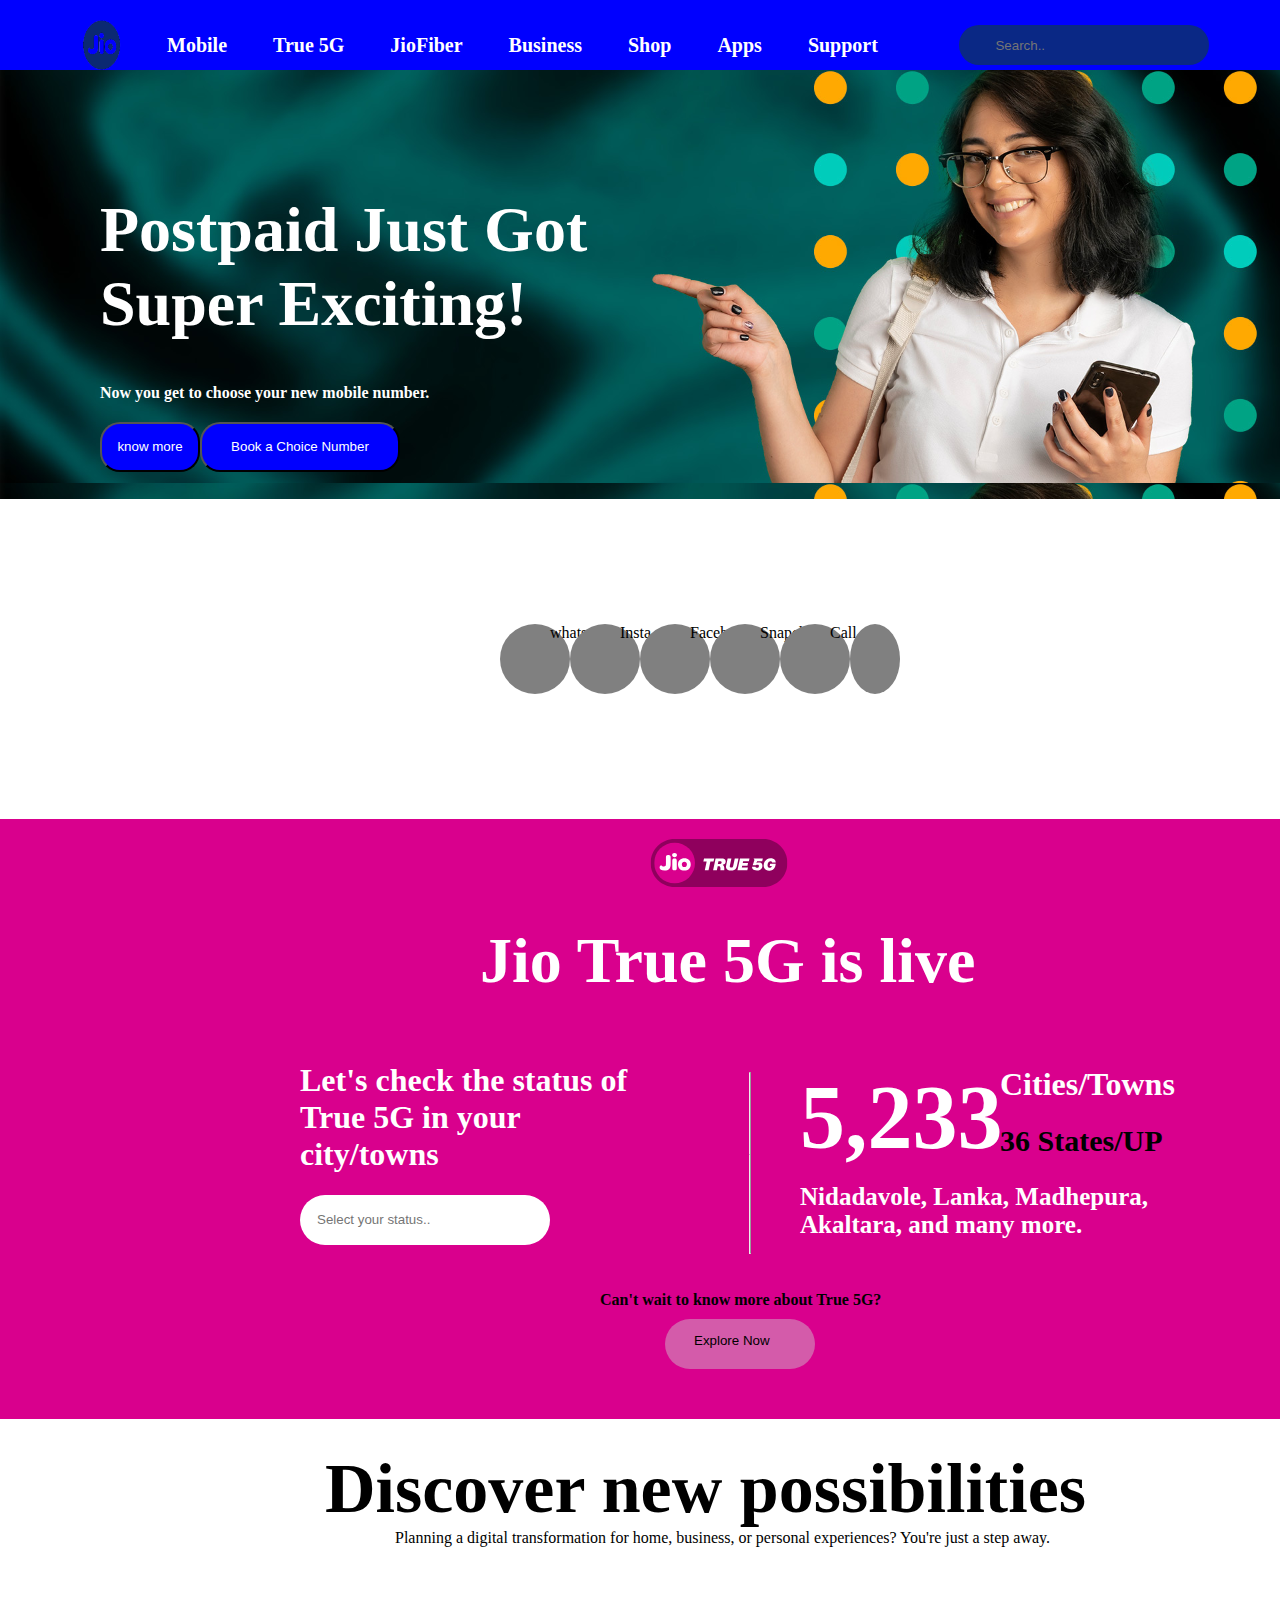
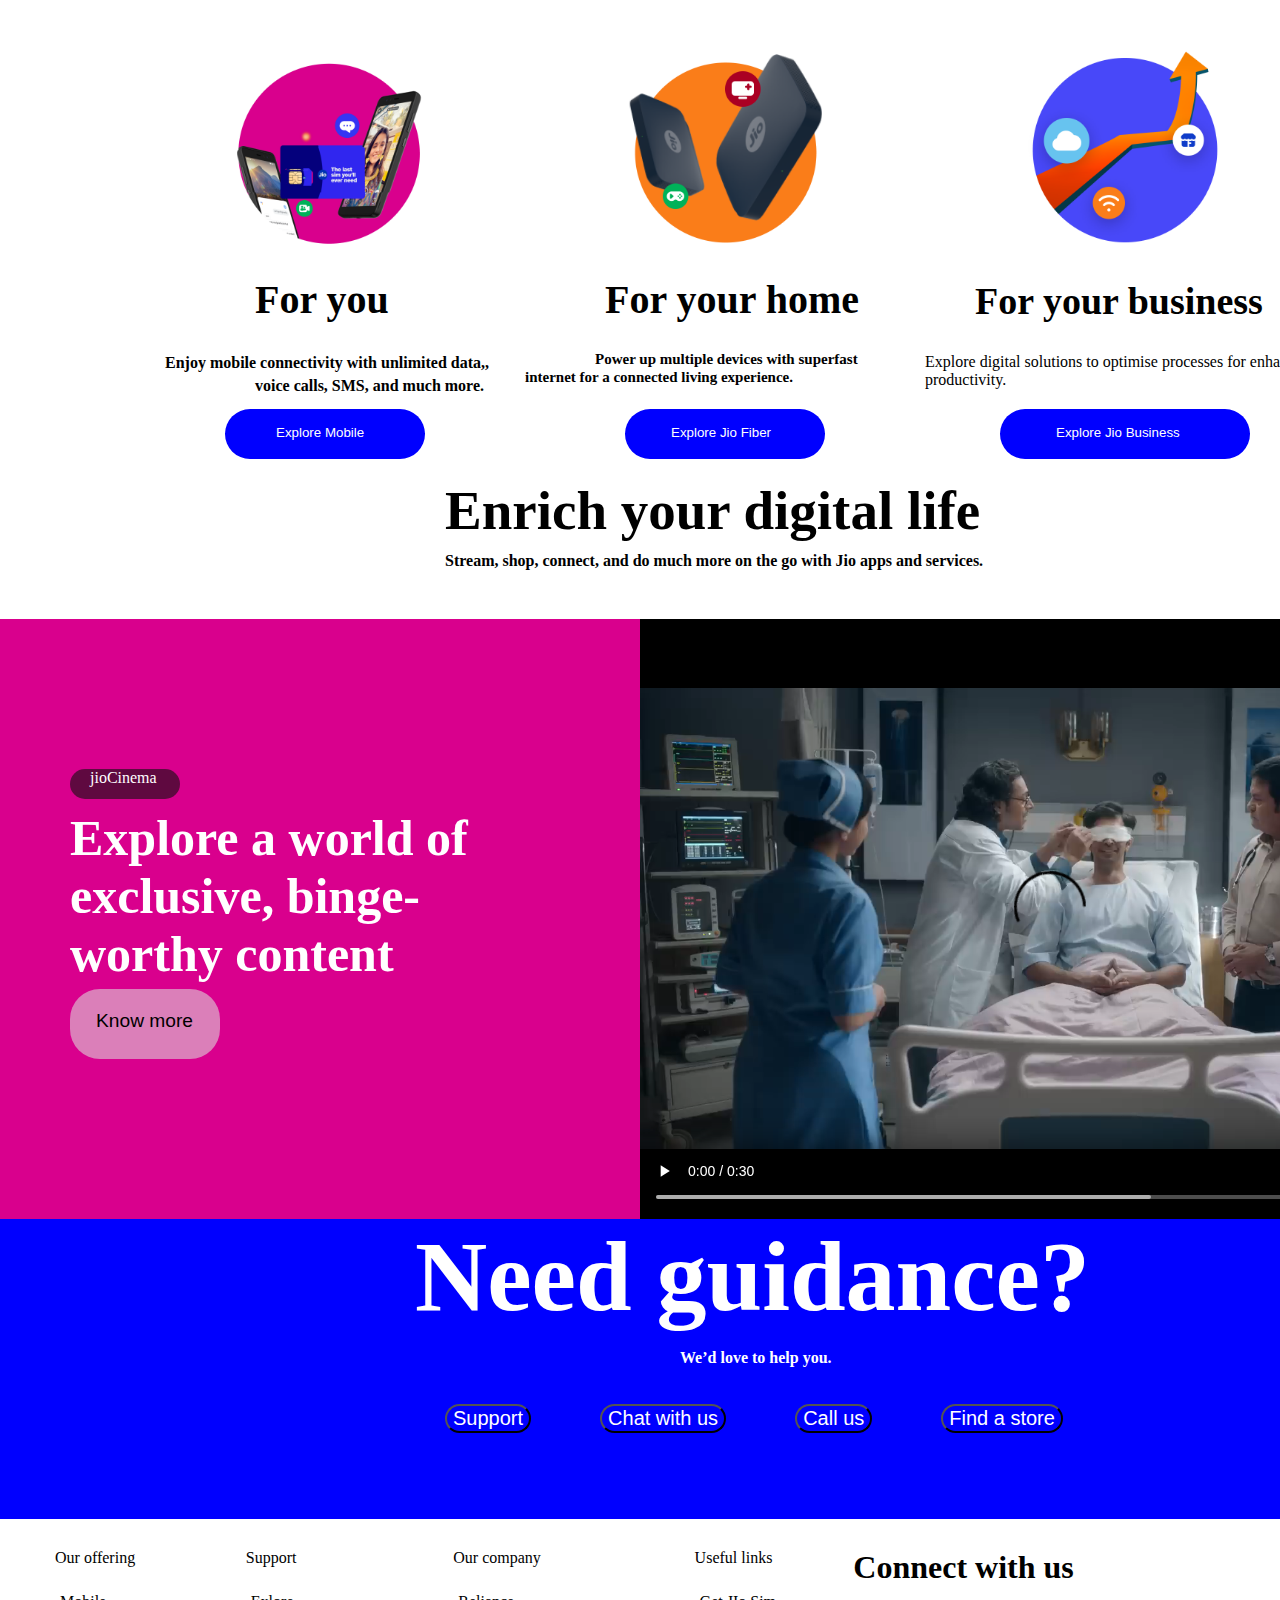
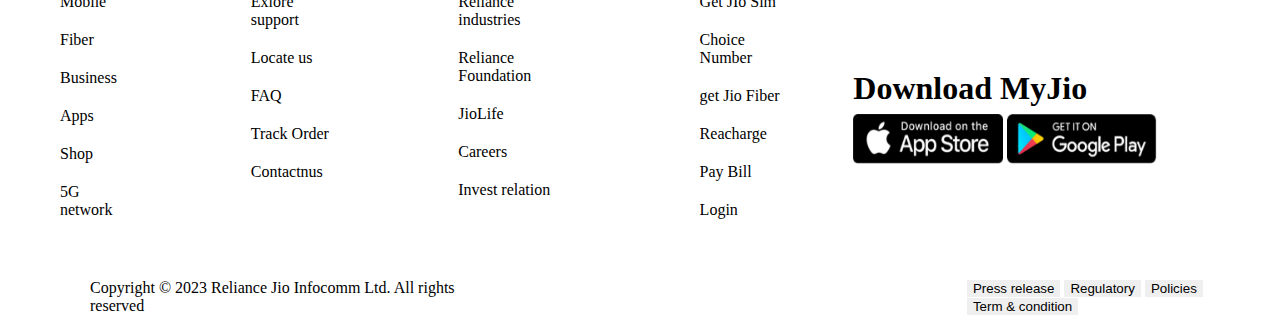
<file: index.html>
<!DOCTYPE html>
<html lang="en">

<head>
    <meta charset="UTF-8">
    <meta http-equiv="X-UA-Compatible" content="IE=edge">
    <meta name="viewport" content="width=device-width, initial-scale=1.0">
    <title>Document</title>
    <link rel="stylesheet" href="style.css">
    <link rel="stylesheet" href="https://cdnjs.cloudflare.com/ajax/libs/font-awesome/6.4.0/css/all.min.css"
        integrity="sha512-iecdLmaskl7CVkqkXNQ/ZH/XLlvWZOJyj7Yy7tcenmpD1ypASozpmT/E0iPtmFIB46ZmdtAc9eNBvH0H/ZpiBw=="
        crossorigin="anonymous" referrerpolicy="no-referrer" />
</head>

<body>
    <div id="log">
        <nav>
            <img src="/download__1_-removebg-preview.png" height="50px" width="60px" alt="">
            <li>Mobile</li>
            <li>True 5G</li>
            <li>JioFiber</li>
            <li>Business</li>
            <li>Shop</li>
            <li>Apps</li>
            <li>Support</li>


            <div class="search">
                <div> <i class="fa-solid fa-magnifying-glass"></i>
                    <input type="text" placeholder="Search.."></input>
                </div>
            </div>

        </nav>
    </div>
    <div id="home">

        <div class="tex">
            <h1>Postpaid Just Got<br> Super Exciting!</h1>
            <span>Now you get to choose your new mobile number.</span>
            <div id="row">
                <Button class="b1">know more</Button>
                <BUtton class="b2">Book a Choice Number</BUtton>
            </div>
        </div>

    </div>
    <div id="card">
        <div class="card_"><i class="fa-brands fa-whatsapp"></i>
            <span class="sp">whatsapp</span>
        </div>
        <div class="card_"><i class="fa-brands fa-instagram"></i>
            <span class="sp">Insta</span>
        </div>
        <div class="card_"><i class="fa-brands fa-facebook"></i>
            <span class="sp">Facebook</span>
        </div>
        <div class="card_"><i class="fa-brands fa-square-snapchat"></i>
            <span class="sp">Snapchat</span></i>
        </div>
        <div class="card_"><i class="fa-solid fa-phone"></i>
            <span class="sp">Call</span>
        </div>
        <div class="card_"><i class="fa-solid fa-messages"></i>
            <span class="sp"></span>
        </div>
    </div>
    <div id="pink">

        <div class="jio">
            <img src="/true5g-badge-pink.svg" alt="">
            <h1>Jio True 5G is live</h1>
        </div>
        <div class="row">
            <div class="ro">
                <div>
                    <h1>Let's check the status of<br>
                        True 5G in your<br>
                        city/towns</h1>
                </div>
                <div id="sea">
                    <div id="sea_">
                        <input type="text" placeholder="Select your status.."></input>
                    </div>
                </div>
            </div>
            <div class="ro1">
                <hr>
                <hr>
            </div>
            <div class="ro2">
                <div class="num1">
                    <div class="num">
                        <div class="num__">
                            <h1>5,233</h1>
                        </div>
                        <div class="num_1">
                            <div class="nu_">
                                <h1>Cities/Towns</h1>
                            </div>
                            <div class="nu"><span>36 States/UP</span></div>
                        </div>
                    </div>
                    <div class="num_">
                        <h1>Nidadavole, Lanka, Madhepura, Akaltara, and many more.
                        </h1>
                    </div>
                </div>
            </div>
        </div>
        <div class="cb">
            <span>Can't wait to know more about True 5G? </span>
            <div class="b"><button>Explore Now</button></div>
        </div>
    </div>
    <div id="npink">
        <div class="npink_">
            <div class="npink1">
                <h1>Discover new possibilities</h1>
                <span>
                    Planning a digital transformation for home, business, or personal experiences? You're just a step
                    away.
                </span>
            </div>
            <div class="npink2">
                <div class="pic1">
                    <div class="pi1"><img src="/img1.png" alt=""></div>
                    <div class="pi2">
                        <h1>For you</h1>
                        <span>Enjoy mobile connectivity with unlimited data,,<br>
                            voice calls, SMS, and much more.</span>
                    </div>
                    <div class="pi3">
                        <div class="pi3_">
                            <div><button>Explore Mobile</button></div>
                        </div>
                    </div>
                </div>
                <div class="pic2">
                    <div class="p1"><img src="/img2.png" alt=""></div>
                    <div class="p2">
                        <h1>For your home</h1>
                        <span>Power up multiple devices with superfast <br>
                            internet for a connected living experience.</span>
                    </div>
                    <div class="p3">
                        <div class="p3_">
                            <div><button>Explore Jio Fiber</button></div>
                        </div>
                    </div>
                </div>
                <div class="pic3">
                    <div class="c1"><img src="/img3.png" alt=""></div>
                    <div class="c2">
                        <h1>For your business</h1>
                        <span>
                            Explore digital solutions to optimise processes for enhanced productivity.
                        </span>
                    </div>
                    <div class="c3">
                        <div class="c3_"><button>Explore Jio Business</button></div>
                    </div>
                </div>
            </div>
            <div class="npink3">
                <h1>Enrich your digital life</h1>
                <span>Stream, shop, connect, and do much more on the go with Jio apps and services.</span>
            </div>
        </div>
    </div>
    <div id="video">
        <div class="video1">
            <div class="v1">
                <div class="v11"><span>jioCinema</span></div>
            </div>
            <div class="v2">Explore a world of exclusive, binge-worthy content</div>
            <div class="v3">
                <div class="v31">
                    <button>Know more</button>
                </div>
            </div>
        </div>
        <div class="video2">
            <video src="/video.mp4" height="600px" width="820px" autoplay controls></video>
        </div>
    </div>
    <div id="blue">
        <div class="bl"><span>Need guidance?</span></div>
        <div class="bll"><span>We’d love to help you.</span></div>
        <div id="bl">
            <button class="bl2">Support</button>
            <button class="bl2">Chat with us</button>
            <button class="bl2">Call us</button>
            <button class="bl2">Find a store</button>

        </div>
    </div>
    <div id="fot">
        <div class="fo">
            <div class="fot1">
                <div class="fot11">Our offering
                    <ul>
                        <li>Mobile</li>
                        <li>Fiber</li>
                        <li>Business</li>
                        <li>Apps</li>
                        <li>Shop</li>
                        <li>5G network</li>
                    </ul>
                </div>
                <div class="fot11">Support
                    <ul>
                        <li>Exlore support</li>
                        <li>Locate us</li>
                        <li>FAQ</li>
                        <li>Track Order</li>
                        <li>Contactnus</li>
                    </ul>
                </div>
                <div class="fot11">Our company
                    <ul>
                        <li>Reliance industries</li>
                        <li>Reliance Foundation</li>
                        <li>JioLife</li>
                        <li>Careers</li>
                        <li>Invest relation</li>
                    </ul>
                </div>
                <div class="fot11">Useful links
                    <ul>
                        <Li>Get JIo Sim</Li>
                        <Li>Choice Number</Li>
                        <Li>get Jio Fiber</Li>
                        <Li>Reacharge</Li>
                        <Li>Pay Bill</Li>
                        <Li>Login</Li>

                    </ul>
                </div>
            </div>
            <div class="fot2">
                <div class="fot22">
                    <h1>Connect with us</h1>   
                </div>
                <div class="fot23">
                    <h1>Download MyJio</h1>
                    <div class="f23">
                        <img src="/apple button.webp" height="50px" width="150px">
                        <img src="/google buttom.webp" height="50px" width="150px">

                    </div>
                </div>
            </div>
        </div>
        <div class="foo">
            <span>Copyright © 2023 Reliance Jio Infocomm Ltd. All rights reserved</span>
            <div class="fooo">
            <button>Press release</button>
            <button>Regulatory</button>
            <button>Policies</button>
            <button>Term & condition</button>
            
        </div>
    </div>
</body>


</html>
</file>
<file: style.css>
body {
    margin: 0;
    padding: 0;

}

#log {

    background-color: blue;
    height: 70px;
}

nav {
    display: flex;
    flex-direction: row;
    align-items: center;
    justify-content: space-evenly;
    height: 10vh;


}

 nav li {
    list-style: none;
    color: white;
    font-weight: bolder;
    font-size: 20px;
}
 nav li:hover{
    color: black;
    /* font-size: xx-large; */
}

.search {
    width: 250px;
    justify-content: space-evenly;
    align-items: center;
    height: 40px;

    display: flex;
    background-color: rgb(10, 40, 133);
    border-radius: 20px;

}

input {
    background-color: inherit;
    border: none;
}

#home {
    background-image: url("/girl\ img.png");
    height: 429px;
    background-size: contain;

}

.tex {
    padding: 80px 100px;
    font-weight: bolder;
    font-size: xx-large;
    color: white;
    display: flex;
    flex-direction: column;
}

span {
    font-size: medium;
}

#row {
    margin-top: 20px;
    display: flex;
    flex-direction: row;
    align-content: space-between;


}

.b1 {
    background-color: blue;
    width: 100px;
    height: 50px;
    border-radius: 20px;
    color: white;

}

.b2 {
    width: 200px;
    height: 50px;
    border-radius: 20px;
    color: white;
    background-color: blue;

}

#card {
    align-items: center;
    margin: 10px 500px;
    justify-content: space-around;
    height: 300px;
    display: flex;
    flex-direction: row;
}
.card_:hover{
    color: aqua;
}

.card_ {
    background-color: gray;
    border-radius: 600%;
    height: 70px;
    width: 70px;
}

.card_ i {
    margin: 21px 25px;
}

#pink {
    background-color: #d9008d;
    height: 600px;
    display: flex;
    flex-direction: column;
}
.jio img {
    margin: 20px 650px -10px;
}
.jio h1{
    padding-left: 480px;
    color: white;
    font-size: 4rem;
    font-weight: bold;
}
.row{
    display: flex;
    flex-direction: row;
    margin-left: 300px;
}
.ro{display: flex;
    flex-direction: column;
    background-color: #d9008d;
    height: 250px;
    width: 400px;
}
.ro h1{
    color: white;
    font-weight:bolder;
    font-size:xx-large;
}
#sea{
    background-color: white;
    border-radius: 30px;
    height: 50px;
    width: 250px;
}
#sea_{
    border-color:white ;
    margin:15px ;
}
.ro1{
    background-color:#d9008d;
    height: 250px;
    width: 100px;  
} 
.ro1 hr{margin-top: 80px;
    transform:rotate(90deg);

}
.ro2{display: flex;
    flex-direction: column;
    
    background-color:#d9008d;
    height: 250px;
    width: 400px;
}
.num1{
    margin-top: 25px;
}

.num{
    display: flex;
    flex-direction: row;
    background-color:#d9008d;
    height: 100px;
    width: 400px;
}
.num__{
    background-color:#d9008d ;
    height: 100px;
    width: 200px;
}
.num__ h1{
    color: white;
    margin-top: 0%;
    font-weight: bolder;
    font-size: 90px;
}
.num_1{
    background-color: #d9008d;
    height:50px ;
    width:200px ;
}
.nu_ h1{
    color: white;
    margin-top: 0px ;
    font-weight: bold;
}
.nu span{
    color: black;
    font-weight: bold;
    font-size:30PX;
}
.num_{
    background-color:#d9008d;
    height: 100px;
    width: 400px;
}
.num_ h1{
    color: white;
    font-weight:bold;
    font-size: 25px;
}
.cb{margin-left: 600px;
    background-color:#d9008d;
    height: 100px;
    width: 300px;
}
.cb span{
    font-weight: bold;
}
.b{color:rgb(216, 25, 242) ;
    border-radius: 30px;
    margin: 10px 65px;
    background-color: #d45baa;
    height: 50px;
    width: 150px;
}   

.b button{
    margin: 13px 23px;
    background-color: #d45baa;
    border-style: none;
}

#npink{
    background-color:white;
    height: 800px;
    width: 100%;
}
.npink_{
    margin-left: 125px;
    background-color:white;
    height:800px;
    width: 1200px;
}
.npink1{
    background-color:white ;
    width: 1200px;
    height: 150px;
}
.npink1 h1{
    padding-top: 30px;
    margin:0px 200px ;
    font-weight: bold;
    font-size: 70px;
}
.npink1 span{
    margin: 40px 270px;
}
.npink2{
    display: flex;
    flex-direction: row;
    background-color: rgb(49, 78, 78);
    height:500px ;
    width:1200px ;
}
.pic1{display: flex;
    flex-direction: column;
    background-color:white;
    height: 500px;
    width: 400px;
}
.pi1{
    margin: 80px 0px 0px 100px;
    background-color: antiquewhite;
    height: 200px;
    width: 200px;
}
.pi2{
    background-color:white;
    width: 500px;
    height: 150px;
}


.pi1 img{
    height: 200px;
    width: 200px;
}
.pi2{
    font-weight: bold;
    font-size: 20px;
    padding-left: 130px;
}
.pi2 span{
    margin-left: -90px;
}
.pi3_{
    margin: 10px 100px;
    background-color:blue;
    border-radius: 30px;
    height: 50px;
    width: 200px;
}
.pi3_ button{color: white                                                                                                       ;
    background-color: blue;
    margin: 15px 45px;
    border-style: none;
}
.pic2{display: flex;
    flex-direction: column;
    background-color:white;
    height: 500px;
    width: 400px;
}
.p1{
    margin: 80px 0px 0px 100px;
    background-color: antiquewhite;
    height: 200px;
    width: 200px;
}
.p1 img{
    height: 200px;
    width: 200px;
}
.p2{
    background-color:white;
    width: 500px;
    height: 150px;
}
.p2 h1{
    font-size: 40px;
    padding: 0px 80px;
}
.p2 span{  margin-left: 70px; 
    font-weight: bolder;
    font-size: 15px;
    
}
.p3_{
    margin: 10px 100px;
    background-color:blue;
    border-radius: 30px;
    height: 50px;
    width: 200px;
}

.p3_ button{background-color: blue;
    color: white;
    margin: 15px 40px ;
    border-radius: 40px;
    border-style: none;
}
.c1{
    margin: 80px 0px 0px 100px;
    background-color: antiquewhite;
    height: 200px;
    width: 200px;
}
.c1 img{
    height: 200px;
    width: 200px;
}
.c2{
    background-color:white;
    width: 400px;
    height: 120px;
}
.c2 h1{
    font-weight: bolder;
    font-size: 38px;
    margin: 30px 50px;
}
.c3{background-color: blue;
border-radius: 30px;
height: 50px;
width: 250px;
margin: 10px 75px;
}

.c3_ button{
    background-color: blue;
    color: white;
    margin: 15px 50px ;
    border-radius: 40px;
    border-style: none;
    
}

.pic2{
    background-color:white;
    height: 500px;
    width: 400px;
}
.pic3{
    background-color:white;
    height: 500px;
    width: 400px;
}
.npink3 h1{
    font-weight: bolder;
    font-size: 55px;
    margin: 10px 320px;
}
.npink3 span{
    font-weight: bold;
    padding-left: 320px;
}
#video{
    height: 600px;
    background-color:#d9008d ;
    width: 100%;
    display: flex;
    flex-direction: row;
}
.video1{
    margin: 150px 70px;
    background-color: #d9008d;
    height:300px;
    width: 500px;
}
.v1{
    background-color: #d9008d;
    background-color: ;
    height: 40px;
    width: 500px;
}
.v11{
    background-color: #5f0940;
    border-radius: 40px;
    height: 30px;
    width: 110px;
}
.v11 span{
    color: white;
    margin: 60px 20px;
    font-size: medium;
}
 
.v2{
    height: 180px;
    width: 500px;
    font-size:50px;
    font-weight: bold;
    color: white;
}
.v3{
     background-color: #d9008d;
    height: 80px;
    width: 500px;
}
.v31{
    background-color: #db7fb9;
    height: 70px;
    width: 150px;
    border-radius: 30px;
}

.v31 button{
    font-size: larger;
    border: none;
    background-color:#db7fb9;
    margin: 20px;
    

}
.video2{
    background-color: black ;
    height: 600px;
    width: 830px;
}
#blue{
    background-color: blue;
    height: 300px;
    width:100% ;

}
.bl{
    background-color: blue;
    height: 130px;
    width: 750px;
    margin-left: 380px;
}
.bl span{
    color: white;
font-size: 100px;
font-weight: bold;
margin:70px 35px;
}
.bll{
    background-color: blue;
    height: 25px;
    width: 750px;
    margin: 0px 0px 0px 380px;
}
.bll span{
    color: white;
    font-weight: bold;
    margin-left: 300px;
}
#bl{
    background-color:blue;
    height: 80px;
    width: 750px;
    margin: 0px 0px 0px 380px;
}
.bl2{background-color: blue;
    color: white;
    border-radius: 30px;
    font-size: 20px;
    margin: 30px 0px 0px 65px;
}
#fot{
    background-color: rgb(219, 131, 131);
    height: 400px;
    width: 100%;
    display: flex;
    flex-direction: column;
}
.fo{
    height:400px ;
    width: 100%;
    display: flex;
    flex-direction: row;
}
.fot1{
    background-color:white;
    height: 340px;
    width: 1000px;
    display: flex;
    flex-direction: row;
    justify-content:space-between;
    
}
.fot11{
    margin: 30px 55px;
}
li{
    margin-left: -45px;
    list-style: none;
    padding: 10px;    
}
li:hover{
    font-weight: bold;
}
.fot2{
    background-color: white;
    height: 340px;
    width: 500px;
}
.foo{background-color: white;
    height:72px ;
    width: 100%;
}
.fot22{
    background-color: white;
    height: 100px;
    width: 300px;
    margin-top: 30px;
}
.fot23{
    background-color:white;
    height: 100px;
    width: 400px;
    margin-top: 10px;
}
.f23{
    margin-top: -15px;
}
.foo{
background-color:white;
    display: flex;
    flex-direction: row;
}
.foo span{
    padding-top: 20px;
    padding-left: 90px;
    margin-right: 500px;
}
.fooo{
    padding-top:20px ;
}
.fooo button{
    border: none;
}
.fooo button:hover{
    font-size:medium;
    color: blue;
}
</file>
